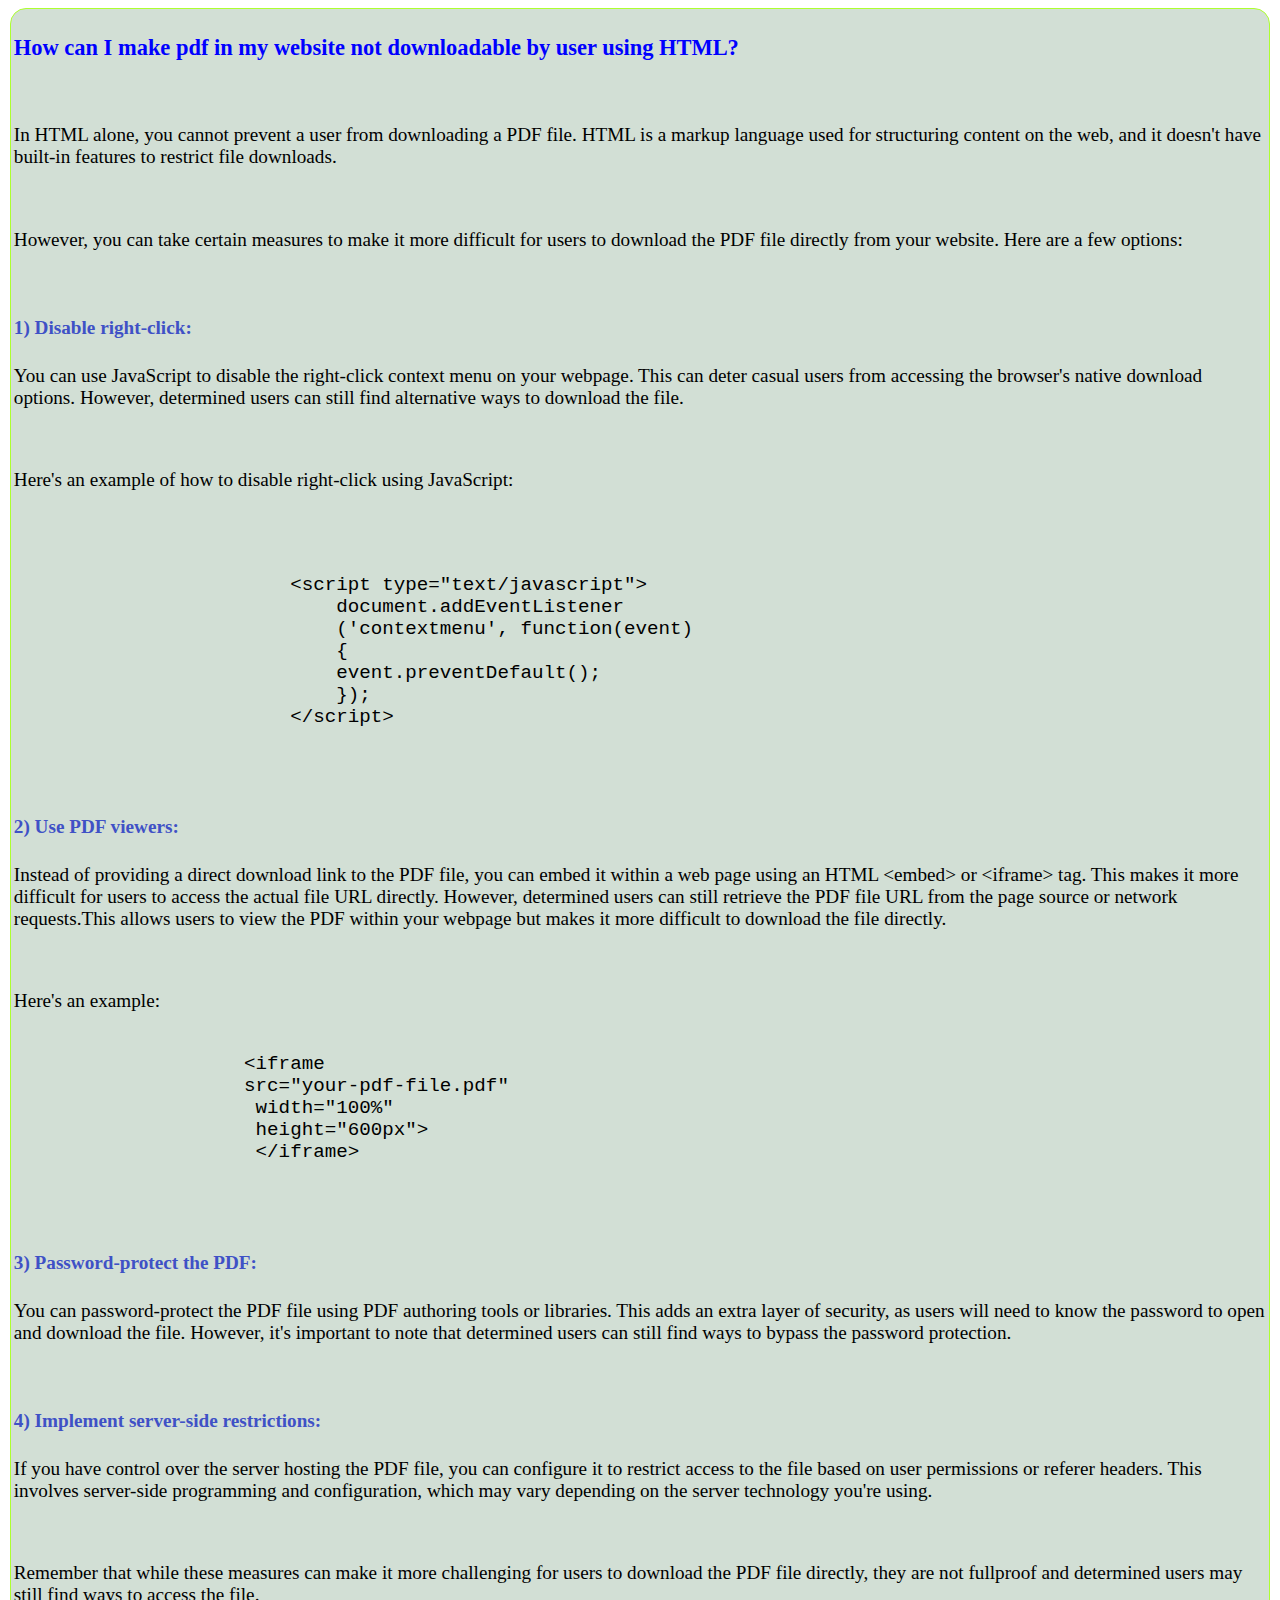
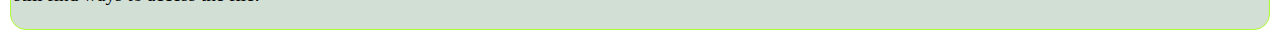
<file: b1.html>
<!DOCTYPE html>
<html lang="en">
<head>
    <meta charset="UTF-8">
    <meta name="viewport" content="width=device-width, initial-scale=1.0">
    <title>How can I make pdf in my website not downloadable by user using HTML</title>
    <style>
        main{
            font-size: 1.2rem;
            background-color: #d2dfd5;
            margin: 1rem;
            padding: 4rem 8rem;
            border: .1rem solid greenyellow;
            border-radius: 3rem;
        }
        h3{
            color: blue;
        }
        h4{
            color: rgb(63, 81, 198);
        }
        @media only screen and (max-width:1375px) {
            /* max-width: 100%; */
            main{
                margin: .1rem;
                padding: .2rem;
                border-radius: 1rem;
                max-width: 100%;
            }
            
        }
    </style>
</head>
<body>
    <main>
        <h3 class="head">How can I make pdf in my website not downloadable by user using HTML?</h3>
                    <br>
                    
                    <p>In HTML alone, you cannot prevent a user from downloading a PDF file. HTML is a markup language used for structuring content on the web, and it doesn't have built-in features to restrict file downloads.</p>
                    <br>
                    <p>However, you can take certain measures to make it more difficult for users to download the PDF file directly from your website. Here are a few options:</p>
                    <br>
                    <h4>1) Disable right-click:</h4>
                    <p>  You can use JavaScript to disable the right-click context menu on your webpage. This can deter casual users from accessing the browser's native download options. However, determined users can still find alternative ways to download the file.
                    </p>
                    <br>
                    <p>Here's an example of how to disable right-click using JavaScript:</p>
                    <br>
                    <p>
                        <pre><code>
                        &lt;script type="text/javascript"&gt;
                            document.addEventListener
                            ('contextmenu', function(event) 
                            {
                            event.preventDefault();
                            });
                        &lt;/script&gt;
                            </code></pre>  
                    </p>
                    <br>
                    
                    <h4>2) Use PDF viewers:</h4>
                    <p> Instead of providing a direct download link to the PDF file, you can embed it within a web page using an HTML &lt;embed&gt; or &lt;iframe&gt; tag. This makes it more difficult for users to access the actual file URL directly. However, determined users can still retrieve the PDF file URL from the page source or network requests.This allows users to view the PDF within your webpage but makes it more difficult to download the file directly.
                    </p>
                    <br>
                    <p>Here's an example:</p>
                    <p>
                        <pre><code>
                    &lt;iframe 
                    src="your-pdf-file.pdf"
                     width="100%" 
                     height="600px"&gt;
                     &lt;/iframe&gt;
                            </code></pre>  
                    </p>
                    <br>
                    
                    <h4>3) Password-protect the PDF:</h4>
                    <p>You can password-protect the PDF file using PDF authoring tools or libraries. This adds an extra layer of security, as users will need to know the password to open and download the file. However, it's important to note that determined users can still find ways to bypass the password protection.</p>
                    <br>
                    <h4>4) Implement server-side restrictions:</h4>
                    <p>If you have control over the server hosting the PDF file, you can configure it to restrict access to the file based on user permissions or referer headers. This involves server-side programming and configuration, which may vary depending on the server technology you're using.</p>
                    <br>
                    <p>Remember that while these measures can make it more challenging for users to download the PDF file directly, they are not fullproof and determined users may still find ways to access the file.</p>    
    </main>
</body>
</html>
</file>
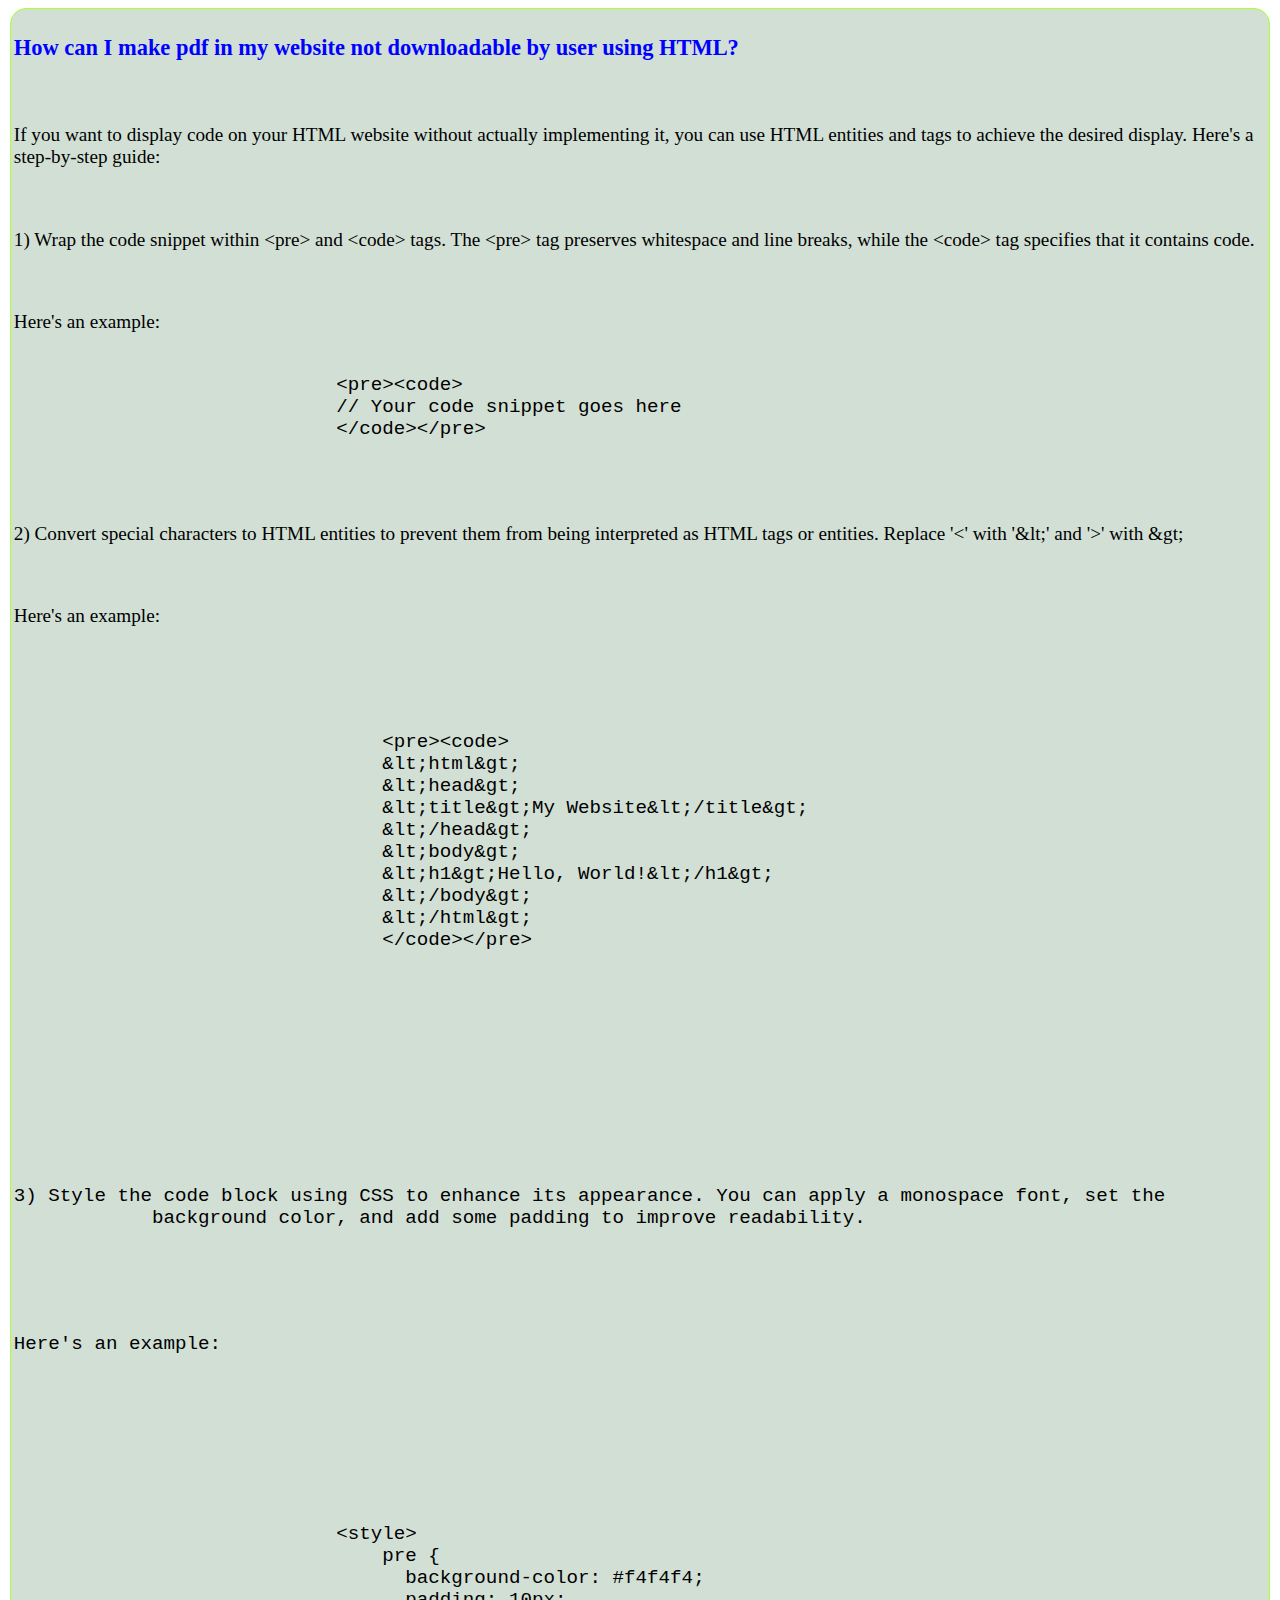
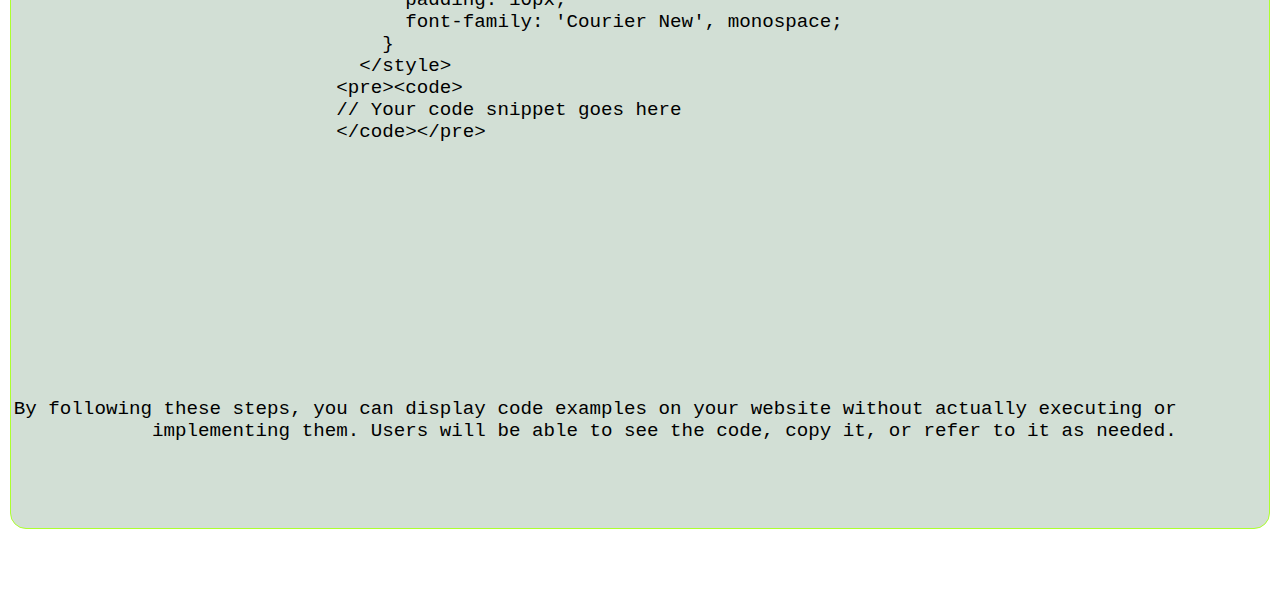
<file: b2.html>
<!DOCTYPE html>
<html lang="en">

<head>
    <meta charset="UTF-8">
    <meta name="viewport" content="width=device-width, initial-scale=1.0">
    <title>How can I make pdf in my website not downloadable by user using HTML</title>

    <style>
        main {
            font-size: 1.2rem;
            background-color: #d2dfd5;
            margin: 1rem;
            padding: 4rem 8rem;
            border: .1rem solid greenyellow;
            border-radius: 3rem;
        }

        h3 {
            color: blue;
        }

        h4 {
            color: rgb(63, 81, 198);
        }

        @media only screen and (max-width:1375px) {
            /* max-width: 100%; */

            main {
                margin: .1rem;
                padding: .2rem;
                border-radius: 1rem;
                max-width: 100%;
            }

        }
    </style>
</head>

<body>
    <main>
        <h3 class="head">How can I make pdf in my website not downloadable by user using HTML?</h3>
        <br>

        <p>If you want to display code on your HTML website without actually implementing it, you can use HTML entities
            and tags to achieve the desired display. Here's a step-by-step guide:</p>
        <br>


        <p>1) Wrap the code snippet within &lt;pre&gt; and &lt;code&gt; tags. The &lt;pre&gt; tag preserves whitespace
            and line breaks, while the &lt;code&gt; tag specifies that it contains code.

        </p>
        <br>
        <p>Here's an example:</p>
        <p>
        <pre><code></code>
                            &lt;pre&gt;&lt;code&gt;
                            // Your code snippet goes here
                            &lt;/code&gt;&lt;/pre&gt;  
                        </code></pre>
        </p>
        <br>


        <p>2) Convert special characters to HTML entities to prevent them from being interpreted as HTML tags or
            entities. Replace '<' with '&amp;lt;' and '>' with &amp;gt; </p>
                <br>
                <p>Here's an example:</p>
                <p>
                <pre><code>
                            <pre><code></code>
                                &lt;pre&gt;&lt;code&gt;
                                &amp;lt;html&amp;gt;
                                &amp;lt;head&amp;gt;
                                &amp;lt;title&amp;gt;My Website&amp;lt;/title&amp;gt;
                                &amp;lt;/head&amp;gt;
                                &amp;lt;body&amp;gt;
                                &amp;lt;h1&amp;gt;Hello, World!&amp;lt;/h1&amp;gt;
                                &amp;lt;/body&amp;gt;
                                &amp;lt;/html&amp;gt;
                                &lt;/code&gt;&lt;/pre&gt;  
                        </code></pre>
        </p>



        <p>3) Style the code block using CSS to enhance its appearance. You can apply a monospace font, set the
            background color, and add some padding to improve readability.</p>

        <p>Here's an example:</p>
        <p>
        <pre><code></code>
                            &lt;style&gt;
                                pre {
                                  background-color: #f4f4f4;
                                  padding: 10px;
                                  font-family: 'Courier New', monospace;
                                }
                              &lt;/style&gt;
                            &lt;pre&gt;&lt;code&gt;
                            // Your code snippet goes here
                            &lt;/code&gt;&lt;/pre&gt;  
                        </code></pre>
        </p>


        <br>
        <p>By following these steps, you can display code examples on your website without actually executing or
            implementing them. Users will be able to see the code, copy it, or refer to it as needed.</p>
    </main>
</body>

</html>
</file>
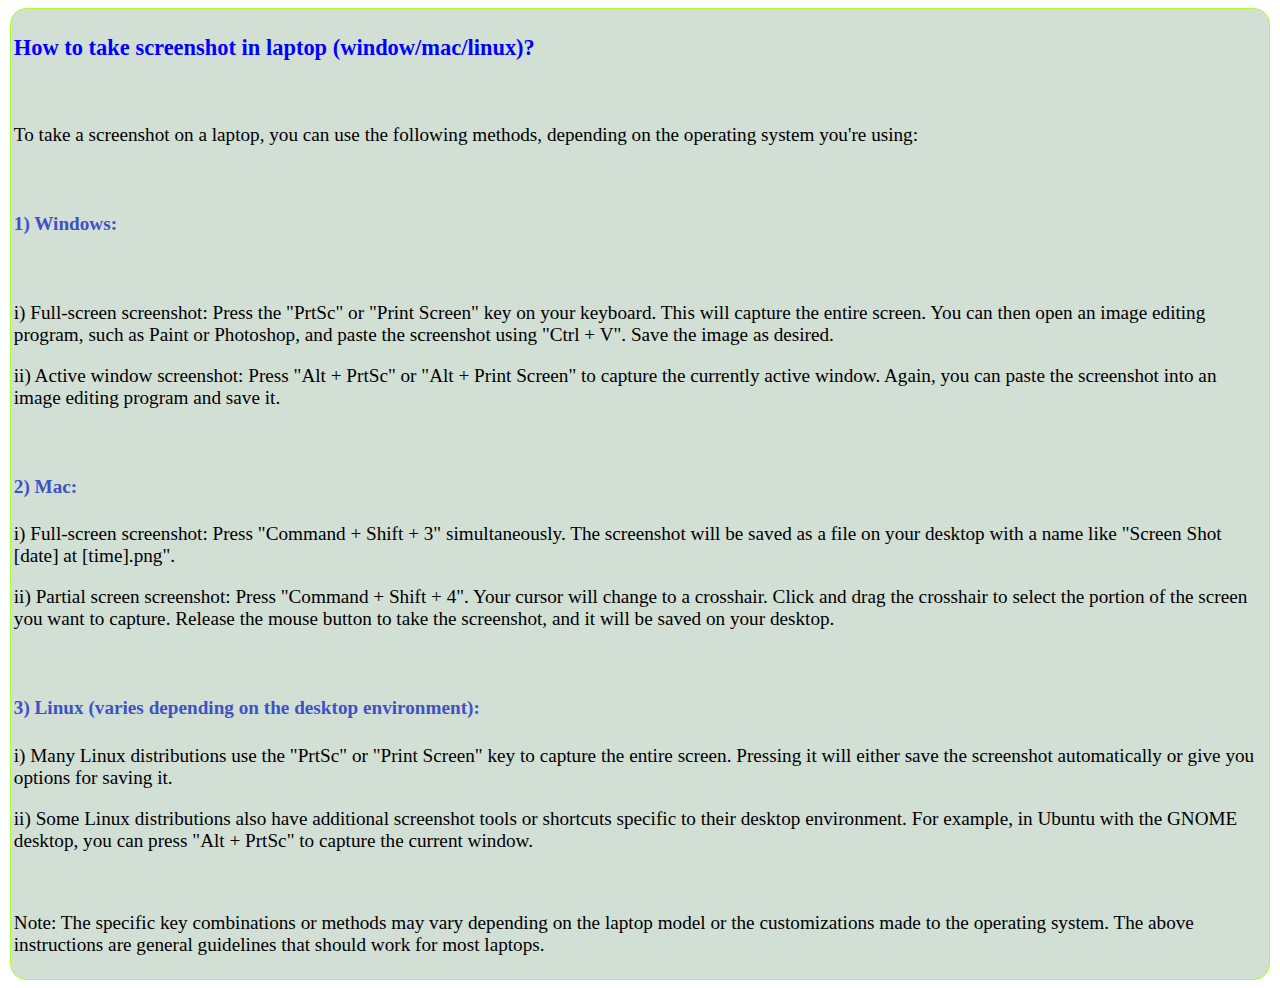
<file: b3.html>
<!DOCTYPE html>
<html lang="en">

<head>
    <meta charset="UTF-8">
    <meta name="viewport" content="width=device-width, initial-scale=1.0">
    <title>How can I make pdf in my website not downloadable by user using HTML</title>

    <style>
        main {
            font-size: 1.2rem;
            background-color: #d2dfd5;
            margin: 1rem;
            padding: 4rem 8rem;
            border: .1rem solid greenyellow;
            border-radius: 3rem;
        }

        h3 {
            color: blue;
        }

        h4 {
            color: rgb(63, 81, 198);
        }

        @media only screen and (max-width:1375px) {
            /* max-width: 100%; */
            
            main {
                max-width: 100%;
                margin: .1rem;
                padding: .2rem;
                border-radius: 1rem;
            }
            

        }
    </style>
</head>

<body>
    <main>
        <h3 class="head">How to take screenshot in laptop (window/mac/linux)?</h3>
        <br>

        <p>To take a screenshot on a laptop, you can use the following methods, depending on the operating system you're using:

        </p>
        <br>


        
        


        <h4 class="head">1) Windows:

        </h4>
                <br>
                <p>i) Full-screen screenshot: Press the "PrtSc" or "Print Screen" key on your keyboard. This will capture the entire screen. You can then open an image editing program, such as Paint or Photoshop, and paste the screenshot using "Ctrl + V". Save the image as desired.

                </p>
                <p>ii) Active window screenshot: Press "Alt + PrtSc" or "Alt + Print Screen" to capture the currently active window. Again, you can paste the screenshot into an image editing program and save it.</p>
                <br>
                

                <h4 class="head">2) Mac:</h4>
                <p>i) Full-screen screenshot: Press "Command + Shift + 3" simultaneously. The screenshot will be saved as a file on your desktop with a name like "Screen Shot [date] at [time].png".</p>
                <p>ii) Partial screen screenshot: Press "Command + Shift + 4". Your cursor will change to a crosshair. Click and drag the crosshair to select the portion of the screen you want to capture. Release the mouse button to take the screenshot, and it will be saved on your desktop.</p>
                <br>

                <h4 class="head">3) Linux (varies depending on the desktop environment):</h4>
                <p>i) Many Linux distributions use the "PrtSc" or "Print Screen" key to capture the entire screen. Pressing it will either save the screenshot automatically or give you options for saving it.</p>
        <p>ii) Some Linux distributions also have additional screenshot tools or shortcuts specific to their desktop environment. For example, in Ubuntu with the GNOME desktop, you can press "Alt + PrtSc" to capture the current window.
        </p>
        <br>
        <p>Note: The specific key combinations or methods may vary depending on the laptop model or the customizations made to the operating system. The above instructions are general guidelines that should work for most laptops.




        </p>
        
    </main>
</body>

</html>
</file>
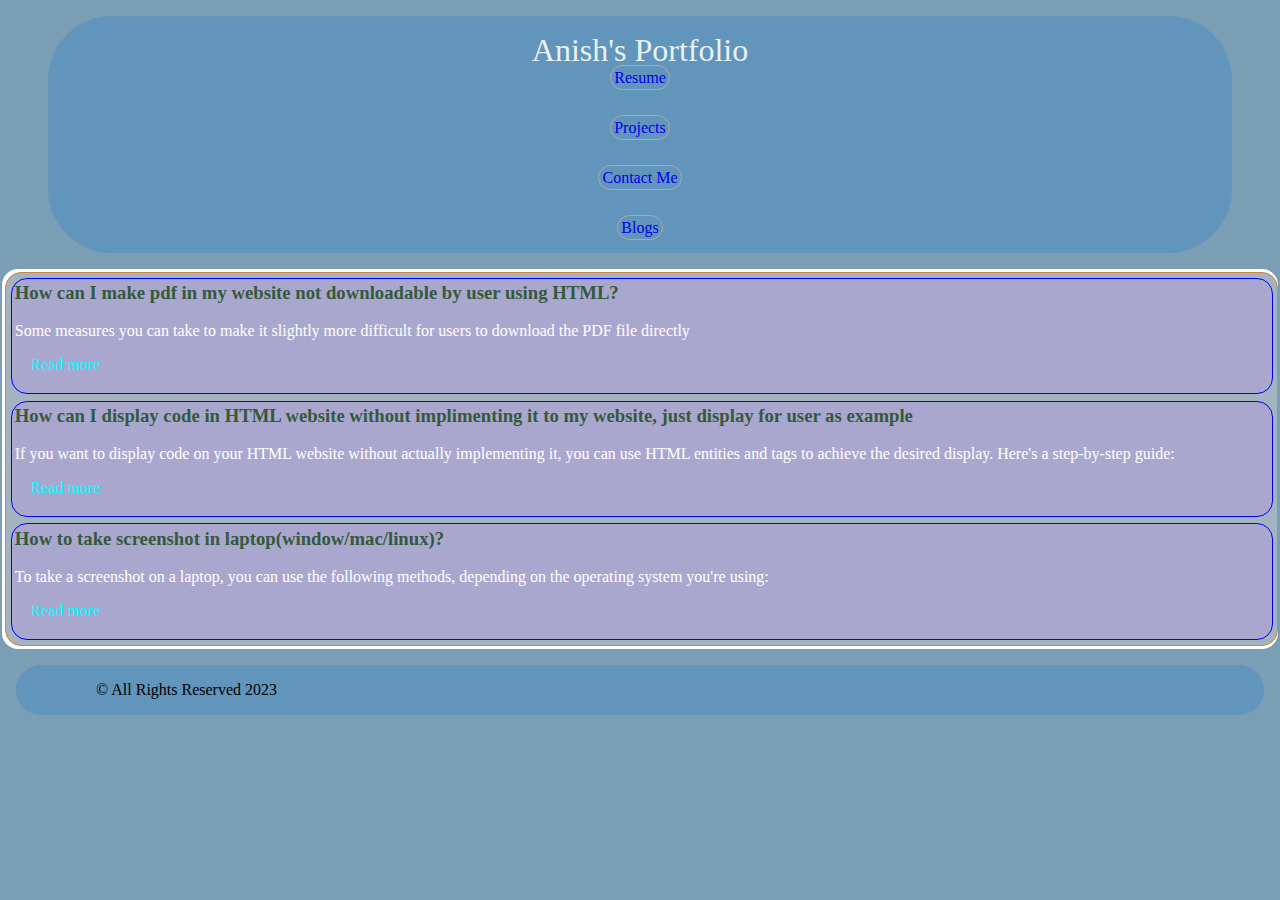
<file: blog.html>
<!DOCTYPE html>
<html lang="en">

<head>
    <meta charset="UTF-8">
    <meta name="viewport" content="width=device-width, initial-scale=1.0">
    <title>Blogs</title>
    <style>
        body {
            background-color: #7a9eb3;
        }

        * {
            margin: 0;
            padding: 0;
        }

        nav {

            margin: 1rem 3rem;
            padding: 1rem 4rem;
            display: flex;
            justify-content: space-between;

            align-items: center;
            align-content: center;
            background-color: #6295bb;
            border-radius: 4rem;
            color: rgb(234, 242, 243);

        }


        .left {
            font-size: 2rem;
        }

        .right>ul {
            display: flex;
            flex-direction: row;
            align-items: center;
            justify-content: space-between;
            gap: 2rem;
        }

        .right>ul>li {

            list-style: none;

        }

        .right>ul>li>a {
            padding: .2rem;
        }

        main {
            padding: 4rem;
            margin: 1rem;
            background-color: white;
            border-radius: 3rem;
        }

        .herosection {

            align-items: center;
            align-content: center;

        }






        .ess {
            color: rgb(78, 141, 141);
        }

        li>a {

            text-decoration: none;
            border: .1rem solid rgb(177, 168, 168);
            padding: 3remrem;
            border-radius: 4rem;
        }

        li>a:hover {
            color: white;
            background-color: #5bb276;
            cursor: pointer;
        }

        .heroright {
            border-radius: 4rem;
            display: flex;
            justify-content: center;
            flex-direction: column;
            border: .1rem solid peru;
            padding: 1rem;
            margin: 1rem;
            background-color: #a4b3c0;
        }

        .con {
            padding: 2rem 6rem;
            background-color: #aaa7cf;
            display: flex;
            flex-direction: column;
            
            border: .1rem solid blue;
            margin: 1rem;
            border-radius: 4rem;
            color: rgb(55, 72, 72);

        }
        .con>h3,h4{
            display: flex;
            justify-content: left;
            align-items: left;
            align-content: left;
        }
        .con>a {

            color: aqua;
            text-decoration: none;
            padding: 1rem;
        }

        .con>a:hover {

            cursor: pointer;
            color: white;
        }

        footer {
            background-color: #6295bb;
            border-radius: 3rem;

            margin: 1rem;
            padding: 1rem 5rem;
        }


        .head {
            color: #4e3eb4;
        }

        .con>h3 {
            color: rgb(51, 90, 59);
        }

        a {
            text-decoration: none;
        }

        .con>p {
            color: white;
        }

        ul>li {
            text-decoration: none;
        }



        /* responsive */
        @media only screen and (max-width:1375px) {
            * {
                max-width: 100%;
                box-sizing: border-box;
            }

            .right>ul {
                flex-direction: column;
            }

            nav {
                flex-direction: column;
            }

            .herosection {
                margin: 0;
                flex-direction: column;
            }

            main {
                margin: .1rem;
                padding: .1rem;
                border-radius: 1rem;
            }

            .heroleft {
                position: static;
                max-width: 100%;
                margin: 0.3rem;
                padding: 0.1rem;
                border-radius: 1rem;
                font-size: 1.5rem;

            }

            .heroright {
                padding: .1rem;
                margin: .1rem;
                width: 100%;
                border-radius: 1rem;
            }

            .con {
                box-sizing: border-box;
                margin: .2rem;
                padding: .2rem;
                border-radius: 1rem;
            }

            .herosection>h1 {
                display: none;

            }
        }
    </style>
</head>


<body>
    <header>

        <nav>
            <div class="left">Anish's Portfolio</div>
            <div class="right">
                <ul>

                    <li><a href="./resume.html">Resume</a></li>
                    <li><a href="./project.html">Projects</a></li>
                    <li><a href="./contact.html">Contact Me</a></li>
                    <li><a href="./blog.html">Blogs</a></li>
                </ul>

            </div>
        </nav>

    </header>
    <main>
        <div class="herosection">

            <h1 style="margin: 1rem 27rem;">Anish Kumar Singh- Blogs</h1>
            <div class="heroright">
                <div class="con">
                    
                    <h3 class="head">How can I make pdf in my website not downloadable by user using HTML?</h3>
                    <br>
                    <p>Some measures you can take to make it slightly more difficult for users to download the PDF file directly</p>
                    <a href="./b1.html">Read more</a>
                </div>
                <div class="con">
                    <h3 class="head">How can I display code in HTML website without implimenting it to my website, just display for user as example

                    </h3>
                    <br>
                    <p>If you want to display code on your HTML website without actually implementing it, you can use HTML entities and tags to achieve the desired display. Here's a step-by-step guide:</p>
                    <a href="./b2.html">Read more</a>
                </div>
                <div class="con">
                    <h3 class="head">How to take screenshot in laptop(window/mac/linux)?

                    </h3>
                    <br>
                    <p>To take a screenshot on a laptop, you can use the following methods, depending on the operating system you're using:

                    </p>
                    <a href="./b3.html">Read more</a>
                </div>


            </div>
        </div>
    </main>
    <footer>
        <p>&copy; All Rights Reserved 2023</p>
    </footer>

</body>

</html>
</file>
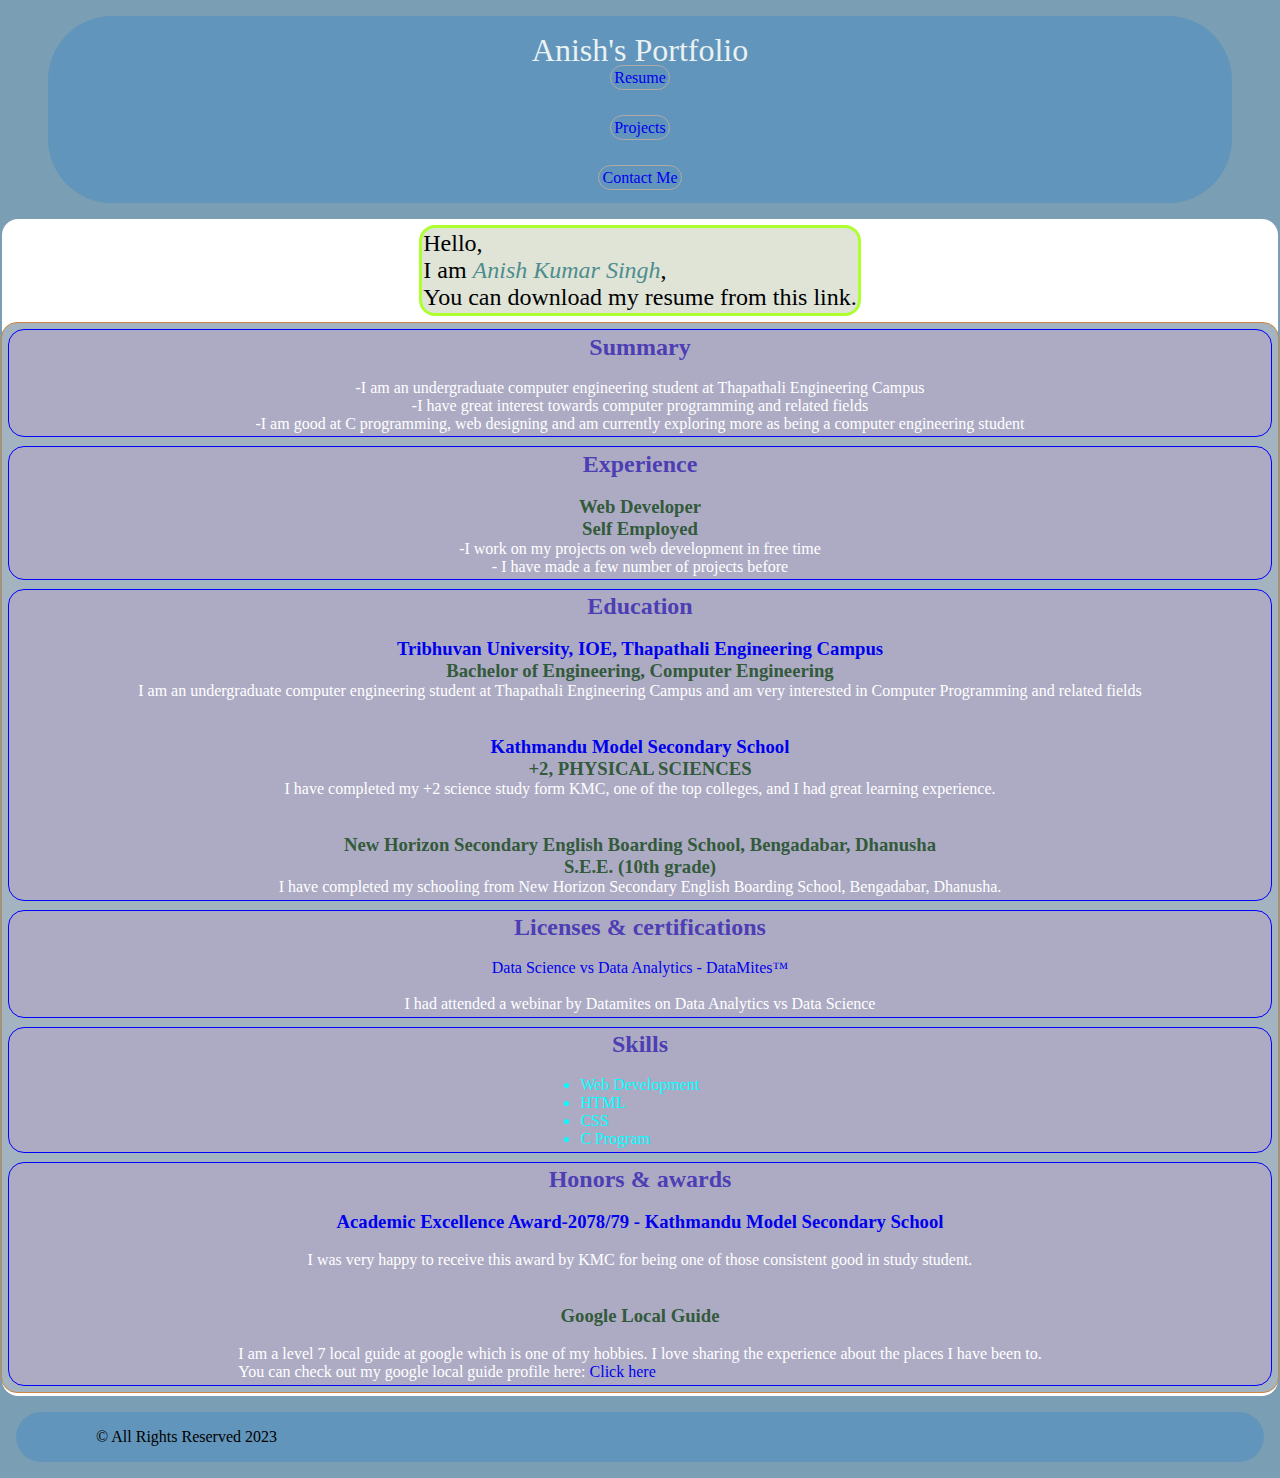
<file: resume.html>
<!DOCTYPE html>
<html lang="en">

<head>
    <meta charset="UTF-8">
    <meta name="viewport" content="width=device-width, initial-scale=1.0">
    <title>Resume</title>
    <style>
        body {
            background-color: #7a9eb3;
        }

        * {
            margin: 0;
            padding: 0;
        }

        nav {
            
            margin: 1rem 3rem;
            padding: 1rem 4rem;
            display: flex;
            justify-content: space-between;
            
            align-items: center;
            align-content: center;
            background-color: #6295bb;
            border-radius: 4rem;
            color: rgb(234, 242, 243);
            
        }
        

        .left {
            font-size: 2rem;
        }

        .right>ul {
            display: flex;
            flex-direction: row;
            align-items: center;
            justify-content: space-between;
            gap: 2rem;
        }

        .right>ul>li {
            
            list-style: none;

        }
        .right>ul>li>a{
            padding: .2rem;
        }

        main {
            padding: 4rem;
            margin: 1rem;
            background-color: white;
            border-radius: 3rem;
        }

        .herosection {
            display: flex;
            justify-content: space-around;
            align-items: center;
            align-content: center;

        }

        .heroleft {
            font-size: 2rem;
            max-width: 34%;
            border: .2rem solid greenyellow;
            background-color: #dfe4d7;
            margin: 2rem;
            padding: 2rem;
            border-radius: 5rem;
            align-items: center;
            justify-content: center;
            align-content: center;
            position: fixed;
            top: 15rem;
            left: 6rem;
            right: 60rem;
        }
        

        

        .ess {
            color: rgb(78, 141, 141);
        }

        li>a {

            text-decoration: none;
            border: .1rem solid rgb(177, 168, 168);
            padding: 3remrem;
            border-radius: 4rem;
        }

        li>a:hover {
            color: white;
            background-color: #5bb276;
            cursor: pointer;
        }

        .heroright {
            border-radius: 4rem;
            display: flex;
            justify-content: center;
            flex-direction: column;
            border: .1rem solid peru;
            padding: 1rem 7rem;
            margin: 2rem;
            background-color: #a4b3c0;
        }

        .con {
            padding: 2rem;
            background-color: #adabc4;
            display: flex;
            flex-direction: column;
            align-items: center;
            border: .1rem solid blue;
            margin: 1rem 1rem 1rem 18rem;
            border-radius: 4rem;
            color: aqua;

        }

        .con>a {

            color: aqua;
            text-decoration: none;
            padding: 1rem;
        }

        .con>a:hover {

            cursor: pointer;
            color: white;
        }
        footer{
    background-color:#6295bb;
    border-radius: 3rem;
    
    margin: 1rem;
    padding: 1rem 5rem;
}

        .heroleft>a {
            border: .1rem solid;
            background-color: #fff;
            padding: .2rem;
            text-decoration: none;
            border-radius: 2rem;
            font-size: 1rem;
        }
        .head{
            color: #4e3eb4;
        }
        .con>h3{
            color: rgb(51, 90, 59);
        }
        a{
            text-decoration: none;
        }
        .con>p{
            color: white;
        }
        ul>li{
            text-decoration: none;
        }



        /* responsive */
        @media only screen and (max-width:1375px){
    *{max-width: 100%;}
    .right>ul
    {flex-direction: column;}
    nav{
        flex-direction: column;
    }
    .herosection{
        margin: 0;
        flex-direction: column;
    }
    main{
        margin: .1rem;
        padding: .1rem;
        border-radius: 1rem;
    }
    .heroleft{
        position: static;
        max-width: 100%;
        margin: 0.3rem;
        padding: 0.1rem;
        border-radius: 1rem;
        font-size: 1.5rem;
        
    }

    .heroright{
        padding: .1rem;
        margin: .1rem;
        width: 100%;
border-radius: 1rem;
    }
    .con{
        margin: .3rem;
        padding: .2rem;
        border-radius: 1rem;
    }
    
    }

    </style>
</head>


<body>
    <header>
        
            <nav>
                <div class="left">Anish's Portfolio</div>
                <div class="right">
                    <ul>
                        
                        <li><a href="./resume.html">Resume</a></li>
                        <li><a href="./project.html">Projects</a></li>
                        <li><a href="./contact.html">Contact Me</a></li>
                        <!-- <li><a href="./blog.html">Blogs</a></li> -->
                    </ul>
    
                </div>
            </nav>
        
    </header>
    <main>
        <div class="herosection">
            <div class="heroleft">Hello,<br>
                I am <i class="ess">Anish Kumar Singh</i>,<br>
                You can download my resume from this link.<br>
<!--                 <a href="./Resume-Anish-Kumar-Singh (2).pdf">Anish's Resume</a> -->

            </div>

            <div class="heroright">
                <div class="con">
                    <h2 class="head">Summary</h2>
                    <br>
                    <p>-I am an undergraduate computer engineering student at Thapathali Engineering Campus</p>
                    <p>-I have great interest towards computer programming and related fields</p>
                    <p>-I am good at C programming, web designing and am currently exploring more as being a computer
                        engineering student</p>
                </div>
                <div class="con">
                    <h2 class="head">Experience</h2>
                    <br>
                    <h3>
                        Web Developer</h3>
                    <h3>Self Employed

                    </h3>
                    <p>-I work on my projects on web development in free time</p>
                    <p>- I have made a few number of projects before</p>
                </div>
                <div class="con">
                    <h2 class="head">Education</h2>
                    <br>
                    <h3><a href="https://tcioe.edu.np/">Tribhuvan University, IOE, Thapathali Engineering Campus</a></h3>
                    <h3>Bachelor of Engineering, Computer Engineering</h3>
                    <p>I am an undergraduate computer engineering student at Thapathali Engineering Campus and am very
                        interested in Computer Programming and related fields</p>
                        <br>
                        <br>
                    <h3><a href="https://ktmmodelcollege.edu.np/">Kathmandu Model Secondary School</a></h3>
                    <h3>+2, PHYSICAL SCIENCES</h3>
                    <p>I have completed my +2 science study form KMC, one of the top colleges, and I had great learning
                        experience.</p>
                        <br>
                        <br>
                    <h3>New Horizon Secondary English Boarding School, Bengadabar, Dhanusha</h3>
                    <h3>S.E.E. (10th grade)</h3>
                    <p>I have completed my schooling from New Horizon Secondary English Boarding School, Bengadabar,
                        Dhanusha.</p>
                </div>
                <div class="con">
                    <h2 class="head">Licenses & certifications</h2>
                    <br>
                    <p>
                        
                        <a href="./dm-dsai-bootcamp-20230506-15691.pdf">Data Science vs Data Analytics - DataMites™</a>
                        
                    </p>
                    <br>
                    <p>I had attended a webinar by Datamites on Data Analytics vs Data Science</p>

                </div>
                <div class="con">
                    <h2 class="head">Skills</h2>
                    <br>
                    <ul>
                        <li>Web Development</li>
                        <li>HTML</li>
                        <li>CSS</li>
                        <li>C Program</li>
                        
                    </ul>
                </div>
                <div class="con">
                    <h2 class="head">Honors & awards</h2>
                    <br>
                    <h3><a href="./kmcawd.jpeg">Academic Excellence Award-2078/79 - Kathmandu Model Secondary School</a></h3>
                    <br>
                    <p>I was very happy to receive this award by KMC for being one of those consistent good in study student.</p>
                    <br>
                    <br>
                    <h3>Google Local Guide</h3>
                    <br>
                    <p>I am a level 7 local guide at google which is one of my hobbies. I love sharing the experience about the places I have been to. <br>
                    You can check out my google local guide profile here: <a href="https://maps.app.goo.gl/gnQpg6jZGWgwJmnn9">Click here</a></p>
                </div>

            </div>
        </div>
    </main>
    <footer>
        <p>&copy; All Rights Reserved 2023</p>
      </footer>

</body>

</html>
</file>
